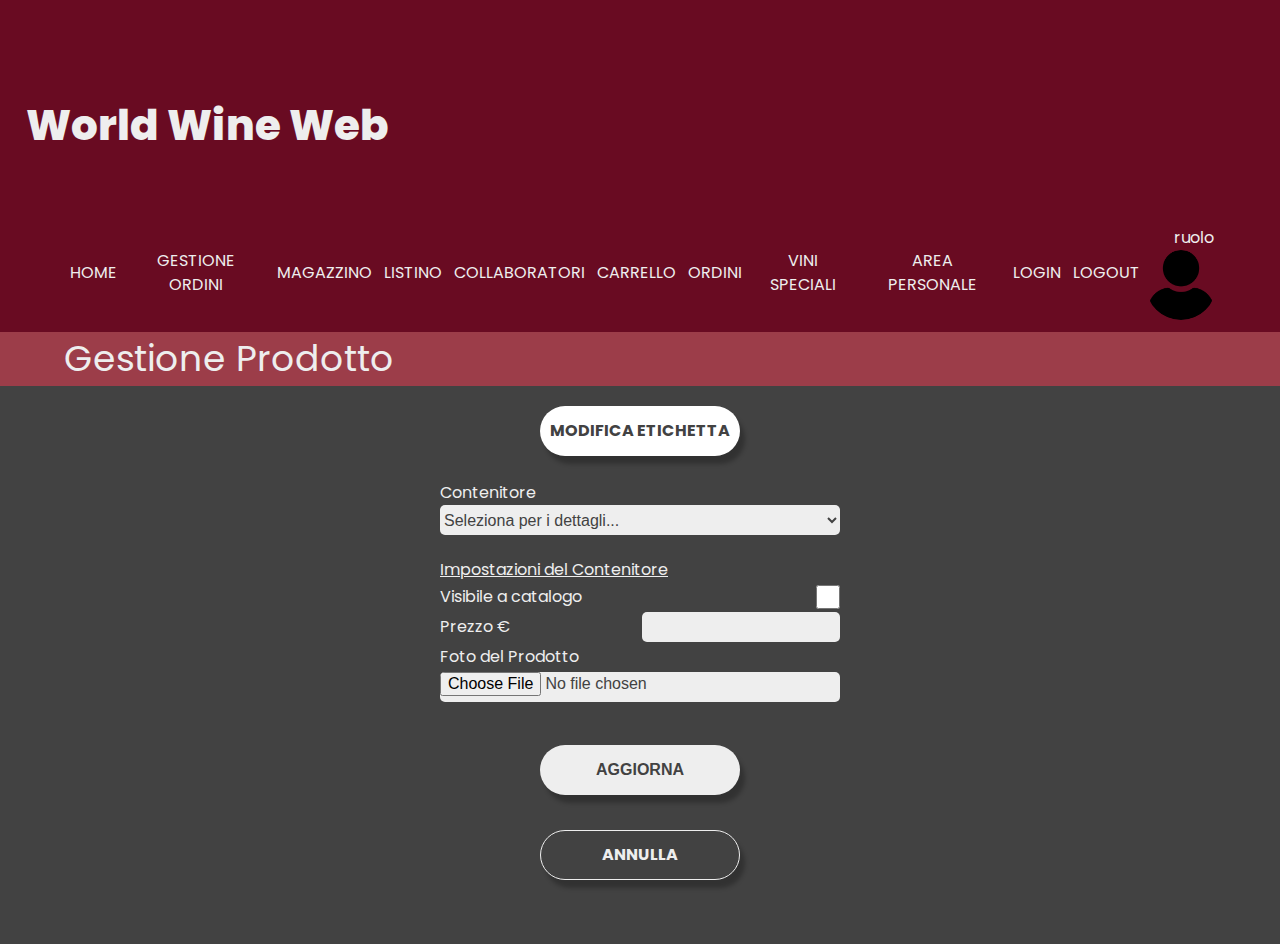
<file: sitoWeb/html/editProduct.html>
<!DOCTYPE html>
<html lang="it" dir="ltr">
  <head>
    <meta name="viewport" content="width=device-width, initial-scale=1.0" />
    <meta charset="utf-8">
    <link rel="stylesheet" type="text/css" href="../css/basicStyle.css">
    <link rel="stylesheet" type="text/css" href="../css/formStyle.css">
    <script src="../js/jquery-1.11.3.min.js"> </script>
    <script src="../js/utils.js"></script>
    <script src="../js/containerModuleController.js"></script>
    <title>World Wine Web - pagina corrente</title>
  </head>
  <body>
    <header>
        <button type="button" name="menu">≡</button>
        <h1>World Wine Web</h1>
    </header>
    <nav>
        <section>
            <a href="#">
                <h2>Dani/Login</h2>
                <p>ruolo</p>
                <img src="../img/user.png" alt="nome cognome dell'utente" />
            </a>
        </section>
        <ul>
            <li><a href="#">Home</a></li>
            <li><a href="#">Gestione Ordini</a></li>
            <li><a href="#">Magazzino</a></li>
            <li><a href="#">Listino</a></li>
            <li><a href="#">Collaboratori</a></li>
            <li><a href="#">Carrello</a></li>
            <li><a href="#">Ordini</a></li>
            <li><a href="#">Vini speciali</a></li>
            <li><a href="#">Area Personale</a></li>
            <li><a href="#">Login</a></li>
            <li><a href="#">Logout</a></li>
        </ul>
    </nav>

    <main>
        <div class="utilityBar">
            <div class="titleBar">
                <h2>Gestione Prodotto</h2>
            </div>
        </div>
        <div class="link">
            <button type="button" name="button" onclick="document.location='./newWineLabel.html'">Modifica Etichetta</button>
        </div>
        <form name="editProduct" class="editProduct" action="#" method="GET">
            <ul>
                <li>
                    <label for="id">Contenitore</label>
                    <select class="id" name="id" id="id">
                        <option value="">Seleziona per i dettagli...</option>
                        <optgroup label="visibili a catalogo">
                            <option value="">Bottiglia di vetro - 0,375L</option>
                            <option value="">Bottiglia di vetro - 0,75L</option>
                        </optgroup>
                        <optgroup label="non visibili a catalogo">
                            <option value="">Bottiglia di vetro - 1,5L</option>
                            <option value="">Bottiglia di vetro - 3L</option>
                        </optgroup>
                    </select>
                </li>
                <li>
                    <fieldset class="modify">
                        <p>Impostazioni del Contenitore</p>
                        <label for="visible">Visibile a catalogo</label>
                        <input type="checkbox" name="Visibile" id="visible" value="true">
                        <label for="price">Prezzo €</label>
                        <input type="number" name="price" id="price" value="" min="0.00" step="0.01">
                        <label for="photo">Foto del Prodotto</label>
                        <input type="file" id="photo" name="photo" accept="image/*"/>
                    </fieldset>
                </li>
                <li>
                    <input type="submit" value="Aggiorna">
                </li>
                <li>
                    <button type="button" class="cancel" name="button"> annulla</button>
                </li>
            </ul>
        </form>
    </main>
    <footer></footer>
</body>
</html>
</file>
<file: sitoWeb/css/basicStyle.css>
@import url('https://fonts.googleapis.com/css2?family=Poppins&display=swap');

* {
  margin: 0px;
}

:root {
    --background-red: #690B22;
    --background-red-light: #9C3D49;
    --background-ligh: #EEEEEE;
    --background-white: #FFFFFF;
    --background-dark: #424242;
    --background-deactivated: #C4C4C4;

    --primary: #690B22;
    --primary-light: #9C3D49;
    --primary-dark: #3B0000;

    --secondary: #EEEEEE;
    --secondary-light: #FFFFFF;
    --secondary-dark: #BCBCBC;

    --text-dark: #424242;
    --text-light: #EEEEEE;
    --text-deactivated: #767676;
    --text-green: #4CAF50;
    --text-red: #F44336;



    --border-radius-button: 40px;
    --border-radius-form: 5px;
    --border-radius-tile: 15px;

    --button-shadow: 5px 8px 4px rgba(0, 0, 0, 0.25);
    --tile-shadow: 0px 4px 4px 3px rgba(0, 0, 0, 0.25);
}

/*
    Fonts
*/
html, button {
    font-family: 'Poppins', 'Roboto', 'Open Sans', sans-serif;
    font-style: normal;
}

h1 {
    font-size: 31px;
    font-weight: 800;
    line-height: 200px;
}

h2 {
    font-size: 24px;
    font-weight: 400;
    line-height: 54px;
}

h3 {
    font-size: 22px;
    font-weight: bold;
    line-height: 36px;
}

h4 {
    font-size: 22px;
    font-weight: 200;
    line-height: 36px;
}

h5 {
    font-size: 18px;
    font-weight: bold;
    line-height: 27px;
}

h6 {
    font-size: 18px;
    font-weight: 900;
    line-height: 24px;
}

p, a, li, button, form input, form select {
    font-size: 18px;
    font-weight: normal;
    line-height: 24px;
}

/*Media query*/
@media screen and (min-width: 480px) {
    h1 {
        font-size: 42px;
    }

    h2 {
        font-size: 36px;
    }

    h3 {
        font-size: 24px;
    }

    h4 {
        font-size: 24px;
    }

    h5 {
        font-size: 18px;
    }

    h6 {
        font-size: 16px;
    }

    p, a, li, button, form input, form select {
        font-size: 16px;
    }
}

input {
    background-color: var(--background-ligh);
}

body {
    background-color: var(--background-ligh);
}

.mainContent {
    display: flex;
    justify-content: space-around;
}

header {
    background-color: var(--background-red);
    color: var(--text-light);
    padding: 2%;
    display: flex;
    position: sticky;
    top: 0;
    vertical-align: middle;
    align-items: center;
    justify-content: space-between;
    z-index: 5;
    height: 5%;
    min-height: 60px;
}

header > a {
    height: 50px;
    text-align: center;
    width: 100%;
    text-decoration: none;
    color: var(--text-light);
}

header a h1 {
    line-height: 50px;
}

header button {
    width: 50px;
    height: 50px;
    border-radius: 50%;
    vertical-align: middle;
    background-color: var(--background-ligh);
    color: var(--text-dark);
    margin: auto;
}

body nav {
    background: var(--background-red);
    padding-bottom: 5%;
    width: 100%;
}

a {
    text-decoration: none;
}

body > nav > section {
    text-align: right;
    margin-right: 5%;
    top: 10px;
    text-decoration: none;
}

body > nav ul {
    width: 95%;
    padding: 0;
    margin-left: 5%;
}

body nav ul li, input[type = button], input[type = submit], button, a.button {
    text-transform: uppercase;
}

body nav ul li {
    list-style-type: none;
}

body nav ul li a, body nav h2, body nav p, body nav img {
    color: var(--text-light);
    text-decoration: none;
    text-align: right;
}

body nav img {
    width: 80px;
    height: 80px;
    object-fit: cover;
    border-radius: 50%;
    vertical-align: middle;
    margin: auto 0 auto 1%;
    float: right;
}

body nav p {
    margin-right: 3%;
}

div.utilityBar{
    background-color: var(--background-red-light);
    color: var(--text-light);
    vertical-align: middle;
}

div.titleBar{
    display: flex;
    position: relative;
    justify-content: space-between;
}

div.utilityBar ul {
    list-style-type: none;
    text-align: left;
    padding-left: 5%;
}

div.titleBar h2 {
    margin: auto 0;
    text-align: left;
    padding-left: 5%;
    width: 100%;
}

div.titleBar h3 {
    display: block;
    margin: auto 0;
}

div.titleBar #filterDropdown {
    margin: 8px;
    width: 150px;
    vertical-align: middle;
    float: right;
    background-color: transparent;
    color: var(--text-light);
    border: 2px solid;
    border-color: var(--background-ligh);
}

div.utilityBar section {
    padding-bottom: 2%;
}

div.link {
    background-color: var(--background-dark);
    border: 0px;
    padding-top: 10px;
    text-align: center;
    display: flex;
    justify-content: center;
    flex-wrap: wrap;
}

div.link button {
    margin: 30px auto;
    border: none;
}

button#addNewColaborator, button#addNewLabel {
    margin-bottom: 5%;
    display: block;
}

body nav ul li a {
  padding: 1% 2% 0 0;
  display: flex;
  text-align: center;
}

body nav ul li a:not(.notification):hover {
    text-decoration: underline;
}

body nav ul li a.notification {
    display: flex;
    flex-direction: row;
    justify-content: flex-start;
    vertical-align: middle;
}

body nav ul li a.notification:hover span:first-of-type {
    text-decoration: underline;
}

body nav ul li a.notification span:first-of-type {
    margin-top: auto;
    margin-bottom: auto;
}

span.notificationBadge {
    display: none;
    margin-left: 5px;
    padding: 10px 15px;
    border-radius: 50%;
    background: var(--background-red-light);
    color: var(--text-light);
}

.alert {
    position: inherit;
    z-index: 10;
    margin: 3% auto;
    padding: 20px;
    width: 80%;
    background-color: var(--background-red);
    color: var(--text-light);
    text-align: center;
    font-size: 22px;
}

.closebtn {
    margin-left: 15px;
    color: var(--text-light);
    font-weight: bold;
    float: right;
    font-size: 22px;
    line-height: 20px;
    cursor: pointer;
    transition: 0.3s;
}

.closebtn:hover {
    color: var(--background-dark);
}

@media screen and (min-width: 480px) {
    .alert {
        width: 50%;
    }
}

@media screen and (min-width: 1000px) {

    body > nav ul {
        display: flex;
        justify-content: space-around;
        margin: 0;
    }

    body > nav > ul > li {
        margin: auto;
    }

    body nav {
        display: flex;
        flex-direction: row-reverse;
        padding: 0% 5% 1% 5%;
        margin: 0;
        width: 90%;
    }

    body nav section {
        align-self: flex-end;
        margin: auto auto;
    }

    body > header > button {
        display: none;
    }

    body > nav > section > a > h2{
        display: none;
    }

    header {
        margin-bottom: 0;
        padding-bottom: 0;
    }

    body nav section a img {
        height: 70px;
        width: 70px;
    }
}
</file>
<file: sitoWeb/css/formStyle.css>
focusform * {
    outline: none;
}

form:not(.filter) {
    background-color: var(--background-dark);
    color: var(--text-light);
    width: 100%;
    height: 100%;
    display: flex;
    flex-direction: column;
    justify-content: center;
    align-items: center;
    padding-bottom: 20%;
}

form:not(.filter) ul li {
    list-style: none;
    margin-top: 5%;
    display: flex;
    flex-direction: column;
    width: 90%;
}

form fieldset ul, form:not(.filter) ul{
    width: 80%;
    padding: 0;
    display: flex;
    flex-direction: column;
    align-items: center;
    justify-content: center;
}

form.filter fieldset ul {
    display: block;
}

form.filter {
    width: 70%;
}

form.filter fieldset legend {
    font-size: 22px;
    font-weight: 200;
    line-height: 36px;
    width: 100%;
}

form input, select {
    background-color: var(--secondary);
    color: var(--text-dark);
    border-radius: var(--border-radius-form);
    border: none;
}

form input, select {
    width: 100%;
    height: 30px;
}

form input[type = checkbox], form input[type = radio] {
    width: 20px;
    height: 20px;
}

form input[type = password] {
    letter-spacing: 0.3em;
}

form input :disabled{
    background-color: var(--text-deactivated);
    color: var(--text-dark);
}

form input[type = "submit"]:focus, input[type = "submit"]:focus, input[type = "button"]:focus, button:focus, a.button:focus{
    outline: none;
}

form input[type = "submit"], input[type = "submit"]:focus, input[type = "button"], button, a.button{
    height: 50px;
    width: 200px;
    background-color: var(--background-ligh);
    color: var(--text-dark);
    border-radius: var(--border-radius-button);
    box-shadow: var(--button-shadow);
    margin-top: 5%;
    border: none;
    text-align: center;
    margin-left: auto;
    margin-right: auto;
    font-weight: 700;
}

button {
    background-color: var(--background-white);
}

form input[type = "submit"], input[type = "submit"]{
    min-width: 200px;
    display: inline-block;
}

form fieldset {
    width: 100%;
    padding: 0;
    margin: 2% 0;
    display: flex;
    flex-direction: row;
    align-items: center;
    justify-content: center;
    border: none;
}

form textarea {
    resize: vertical;
    width: 100%;
    border-radius: var(--border-radius-form);
}

form fieldset.payment {
    flex-direction: column;
}

form fieldset legend {
    padding-left: 5%;
}

form fieldset input[type = radio] {
    margin: 0 2% 0 10%;
}

form.filter fieldset input[type = radio] {
    margin: 0 2% 0 1%;
}

form.filter fieldset {
    display: block;
}

form.filter {
    padding-left: 5%;
    align-content: center;
    padding-bottom: 5%;
    background-color: var(--background-red-light);
    display: inline-block;
}

input.unmatch {
    box-shadow: 0 0 5px 2px var(--text-red) ;
}

input:hover, button:hover, a.button:hover{
    transform: scale(1.02);
}

input:active, button:active, a.button:active{
    box-shadow: inset 0px 0px 15px 2px rgba(0, 0, 0, 0.25);
}

/*********************************************************/
/***************newWineLabel section**********************/
/*********************************************************/

form.newWineLabel fieldset {
    margin: 2% 0px;
    width: 100%;
    box-sizing: border-box;
    display: grid;
    grid-template-columns: repeat(12, 1fr);
    grid-gap: 3px;
}
form.newWineLabel fieldset * {
    display: block;
    margin: 0px;
    padding: 0px;
}
form.newWineLabel fieldset legend {
    line-height: 10px;
    grid-column: span 12;
}

form.newWineLabel fieldset label {
    grid-column: span 5;
}

/*********************************************************/
/****************editProduct section**********************/
/*********************************************************/

form.editProduct fieldset.modify {
    width: 100%;
    box-sizing: border-box;
    display: grid;
    border-radius: var(--border-radius-form);
    grid-template-columns: repeat(6, 1fr);
    grid-gap: 3px;
}
form.editProduct fieldset.modify p {
    grid-column: span 6;
    text-align: left;
    text-decoration: underline;
}
/* label catalog*/
form.editProduct fieldset.modify label:first-of-type{
    grid-column: span 5;
}
/* input checkbox*/
form.editProduct fieldset.modify input[type = checkbox]{
    height: 24px;
    width: 24px;
    grid-column: span 1;
    margin: auto 0px 0px auto;
}
/* label price */
form.editProduct fieldset.modify label:nth-of-type(2) {
    grid-column: span 3;
}
/* input price */
form.editProduct fieldset.modify input[type=number] {
    text-align: right;
    grid-column: span 3;
    padding: 0px;
    width: 100%;
}

/* label iva */
form.editProduct fieldset.modify label:nth-of-type(3) {
    grid-column: span 3;
}

form.editProduct fieldset.modify input[type=number]:nth-of-type(3) {
    text-align: right;
    grid-column: span 3;
}
/* label Photo */
form.editProduct fieldset.modify label:nth-of-type(4) {
    grid-column: span 6;
}
/* input photo */
form.editProduct fieldset.modify input[type = file] {
    grid-column: span 6;
    width: 100%;
    text-transform: inherit;
}

form.personal-area figure,
form.editProduct figure {
    display: block;
    height: 100%;
    max-width: 100%;
    box-sizing: border-box;
}

form.personal-area div.figure {
    display: block;
    margin: 10px 0px;
}

form.editProduct div.figure {
    display: block;
}

form.personal-area figure img,
form.editProduct figure img {
    display: block;
    margin: 0px auto;
    max-height: 300px;
    max-width: 100%;
    object-fit:cover;
    box-sizing: border-box;
}

form.personal-area figure img{
    margin-bottom: 10px;
}
/* cancel button */
form.editProduct button {
    background-color: var(--background-dark);
    border: 1px solid var(--text-light);
    color: var(--text-light);
    height: 50px;
    width: 200px;
    border-radius: var(--border-radius-button);
    box-shadow: var(--button-shadow);
    margin-top: 5%;
    margin-left: auto;
    margin-right: auto;
    font-weight: 700;
    text-transform: uppercase;
}


form.addNewProduct li:first-of-type p {
    display: block;
    margin: auto;
    font-size: 1.5em;
    text-decoration: underline;
    text-align: center;
}

div.link button {
    margin: 10px;
}

/*********************************************************/
/****************wineDetails section**********************/
/*********************************************************/

div.details form.newReview {
    box-sizing: border-box;
    width: 88%;
    margin: 2% 6% 6% 6%;
    padding: 3%;
    text-align: left;
}

div.details form.quantityToOrder {
    box-sizing: border-box;
    background-color: inherit;
    max-width: 300px;
    width: 88%;
    margin: 0px auto;
    padding: 3% 0%;
    display: grid;
    grid-template-columns: repeat(5, 1fr);
}

div.details form.quantityToOrder label {
    grid-column: span 3;
    color: var(--text-dark);
}

div.details form.quantityToOrder input[type = number] {
    grid-column: span 2;
    background-color: var(--secondary-dark);
}

div.details form.quantityToOrder input[type = "submit"] {
    grid-column: span 5;
   /* width: 80%;*/
}

/*///////////////////////////////////////////////////////*/

form.singleButtonForm {
    background-color: transparent;
    display: flex;
    flex-direction: row;
}

form.checkout ul {
    margin-bottom: 10%;
}

form.loginForm > ul  p {
    margin: 4% auto 0 auto;
}

form.loginForm > ul li:last-of-type p {
    margin: 4% auto 100% auto;
}

form.loginForm > ul > li > p > a {
    color: var(--text-light);
    text-decoration: underline;
}

form fieldset.privateOrBusiness legend{
    padding: 0;
    margin-bottom: 2%;
}

form fieldset.privateOrBusiness input[type = radio]{
    padding: 0;
    margin: 0 1% 0 10%;
}

form fieldset.privateOrBusiness input[type = radio]:first-of-type {
    margin-left: 0;
}

@media screen and (min-width: 480px) {
    form:not(.filter), form:not(.orderManagementButtons) {
        width: 90%;
        padding: 0 5% 5% 5%;
    }

    ul {
        width: 100%;
    }

    form.newReview ul {
        width: 100%;
    }

    form.newReview ul li {
        width: 100%;
    }

    form.newReview input[type = "submit"] {
        width: 100%;
        min-width: inherit;
    }

    form:not(.filter) ul li {
        width: 70%;
        max-width: 400px;
        margin-top: 15px;
        display: flex;
    }

    form.newWineLabel fieldset label {
        grid-column: span 3;
    }
}

@media screen and (min-width: 800px) {
    form:not(.filter), form:not(.orderManagementButtons) {
        display: flex;
        flex-direction: row;
        justify-content: center;
        align-items: baseline;
    }

    form.checkout ul {
        margin-top: 3%;
        margin-bottom: 10%;
    }

}
</file>
